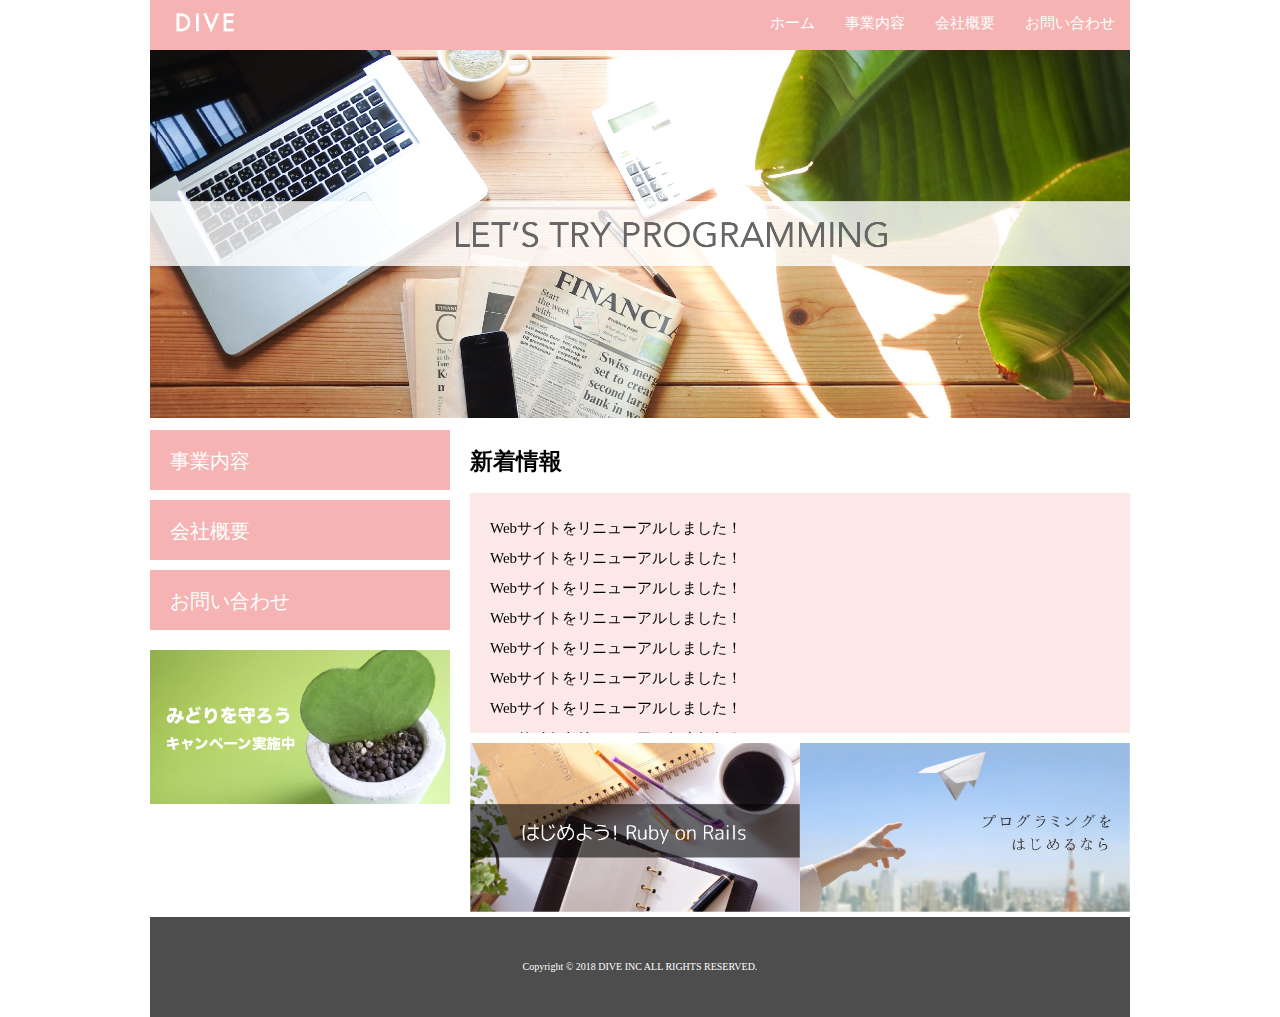
<file: DIVE/index.html>
<!DOCTYPE html>
<html>
  <head>
    <meta charset="utf-8">
    <!--文字コード指定-->
    <link rel="stylesheet" href="./css/normalize.css">
    <link rel="stylesheet" href="./css/style.css">
    <!--cssファイルを読み込む-->
    <title>株式会社DIVE</title><!--ブラウザのタブ名-->
  </head>
  <body>
    <div class="container">
      <header class="header clearfix">
        <a href="index.html"><!--ロゴを押すとホームに戻るように連携している-->
          <img src="./images/logo.png" class="logo_image"><!--ロゴ写真の添付、"./"は同じ階層の意味-->
        </a>
        <nav> <!--ナビゲーション-->
          <ul class="top_menu clearfix"> <!--class="top_menu"とclass="clearfix"を一緒にした書き方-->
            <li><a href="index.html">ホーム</a></li>
            <li><a href="business.html">事業内容</a></li>
            <li><a href="company.html">会社概要</a></li>
            <li><a href="contact.html">お問い合わせ</a></li>
          </ul>
        </nav>
      </header>
      <!--上部メニューバー-->
      <img src="./images/TOP.png" class="image_area">
      <div class="wrapper clearfix">
        <aside class="side_menu">
          <nav><!--サイドメニューバー-->
            <ul>
              <li><a href="business.html">事業内容</a></li>
              <li><a href="company.html">会社概要</a></li>
              <li><a href="contact.html">お問い合わせ</a></li>
            </ul>
          </nav>
          <p class="banner"><!--バナー-->
            <a href="#">
              <img src="./images/banner.png">
            </a>
          </p>
        </aside>
        <article class="content">
          <h2>新着情報</h2>
          <div class="news">
            <ul>
              <li>Webサイトをリニューアルしました！</li>
              <li>Webサイトをリニューアルしました！</li>
              <li>Webサイトをリニューアルしました！</li>
              <li>Webサイトをリニューアルしました！</li>
              <li>Webサイトをリニューアルしました！</li>
              <li>Webサイトをリニューアルしました！</li>
              <li>Webサイトをリニューアルしました！</li>
              <li>Webサイトをリニューアルしました！</li>
              <li>Webサイトをリニューアルしました！</li>
              <li>Webサイトをリニューアルしました！</li>
            </ul>
          </div>
          <div class="banner_extra">
            <p>
              <a href="#"><img src="./images/banner02.png"></a>
            </p>
            <p>
              <a href="#"><img src="./images/banner03.png"></a>
            </p>
          </div>
        </article>
      </div>
      <footer class="footer">
        <p>Copyright © 2018 DIVE INC ALL RIGHTS RESERVED.</p>
      </footer>
    </div>
  </body>
</html>
</file>
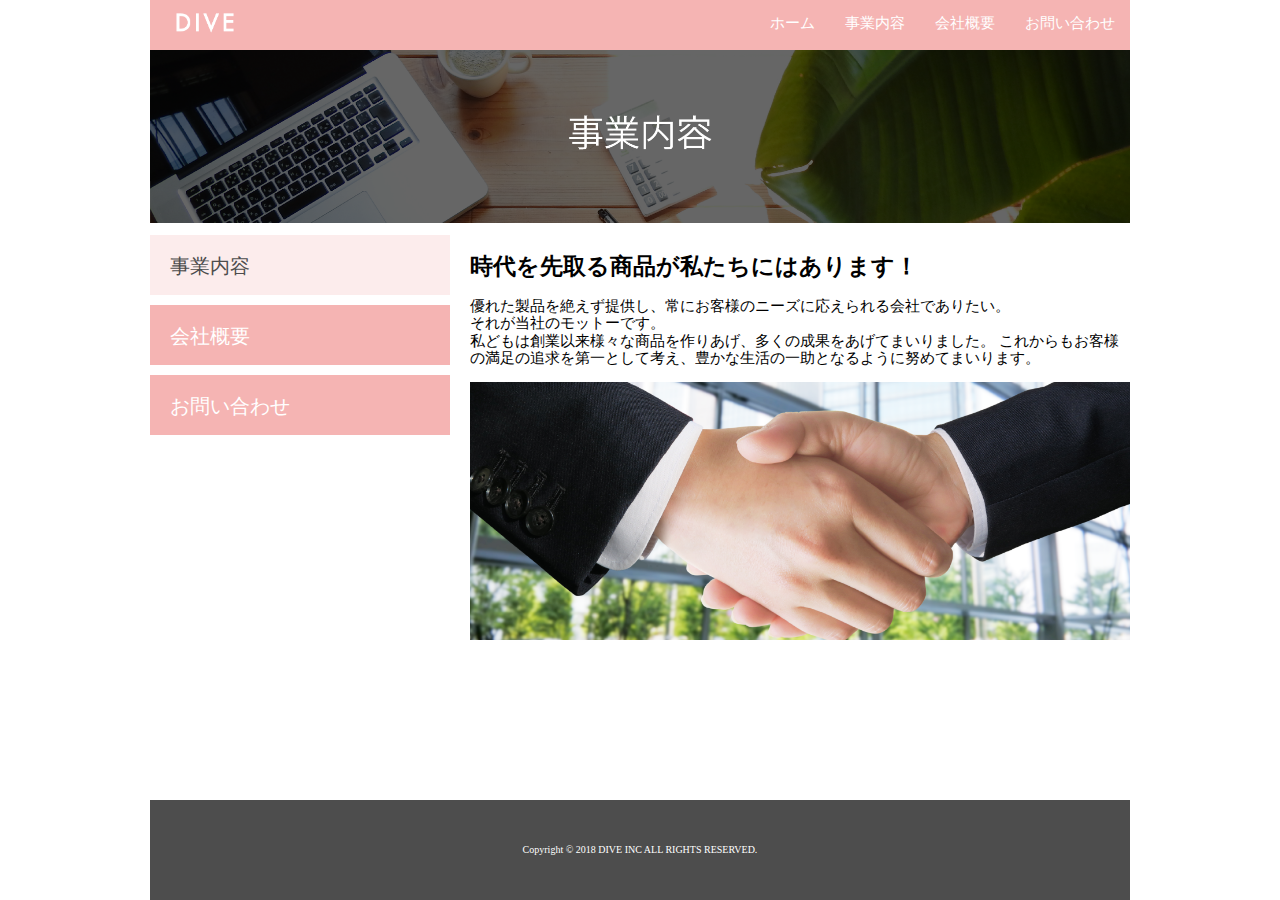
<file: DIVE/business.html>
<!DOCTYPE html>
<html>
  <head>
    <meta charset="utf-8">
    <!--文字コード指定-->
    <link rel="stylesheet" href="./css/normalize.css">
    <link rel="stylesheet" href="./css/style.css">
    <!--cssファイルを読み込む-->
    <title>株式会社DIVE</title><!--ブラウザのタブ名-->
  </head>
  <body>
    <div class="container">
      <header class="header clearfix">
        <a href="index.html"><!--ロゴを押すとホームに戻るように連携している-->
          <img src="./images/logo.png" class="logo_image"><!--ロゴ写真の添付、"./"は同じ階層の意味-->
        </a>
        <nav> <!--ナビゲーション-->
          <ul class="top_menu clearfix"> <!--class="top_menu"とclass="clearfix"を一緒にした書き方-->
            <li><a href="index.html">ホーム</a></li>
            <li><a href="business.html">事業内容</a></li>
            <li><a href="company.html">会社概要</a></li>
            <li><a href="contact.html">お問い合わせ</a></li>
          </ul>
        </nav>
      </header>
      <!--上部メニューバー-->
      <img src="./images/business.png" class="image_area">
      <div class="wrapper clearfix">
        <aside class="side_menu">
          <nav><!--サイドメニューバー-->
            <ul>
              <li class="point"><a href="business.html">事業内容</a></li>
              <li><a href="company.html">会社概要</a></li>
              <li><a href="contact.html">お問い合わせ</a></li>
            </ul>
          </nav>
        </aside>
        <article class="content">
          <h2>時代を先取る商品が私たちにはあります！</h2>
            <p>
            優れた製品を絶えず提供し、常にお客様のニーズに応えられる会社でありたい。<br>
            それが当社のモットーです。<br>
            私どもは創業以来様々な商品を作りあげ、多くの成果をあげてまいりました。
            これからもお客様の満足の追求を第一として考え、豊かな生活の一助となるように努めてまいります。
            </p>
          <img src="./images/shakehand.png" class="image_area">
        </article>
      </div>
      <footer class="footer">
        <p>Copyright © 2018 DIVE INC ALL RIGHTS RESERVED.</p>
      </footer>
    </div>
  </body>
</html>
</file>
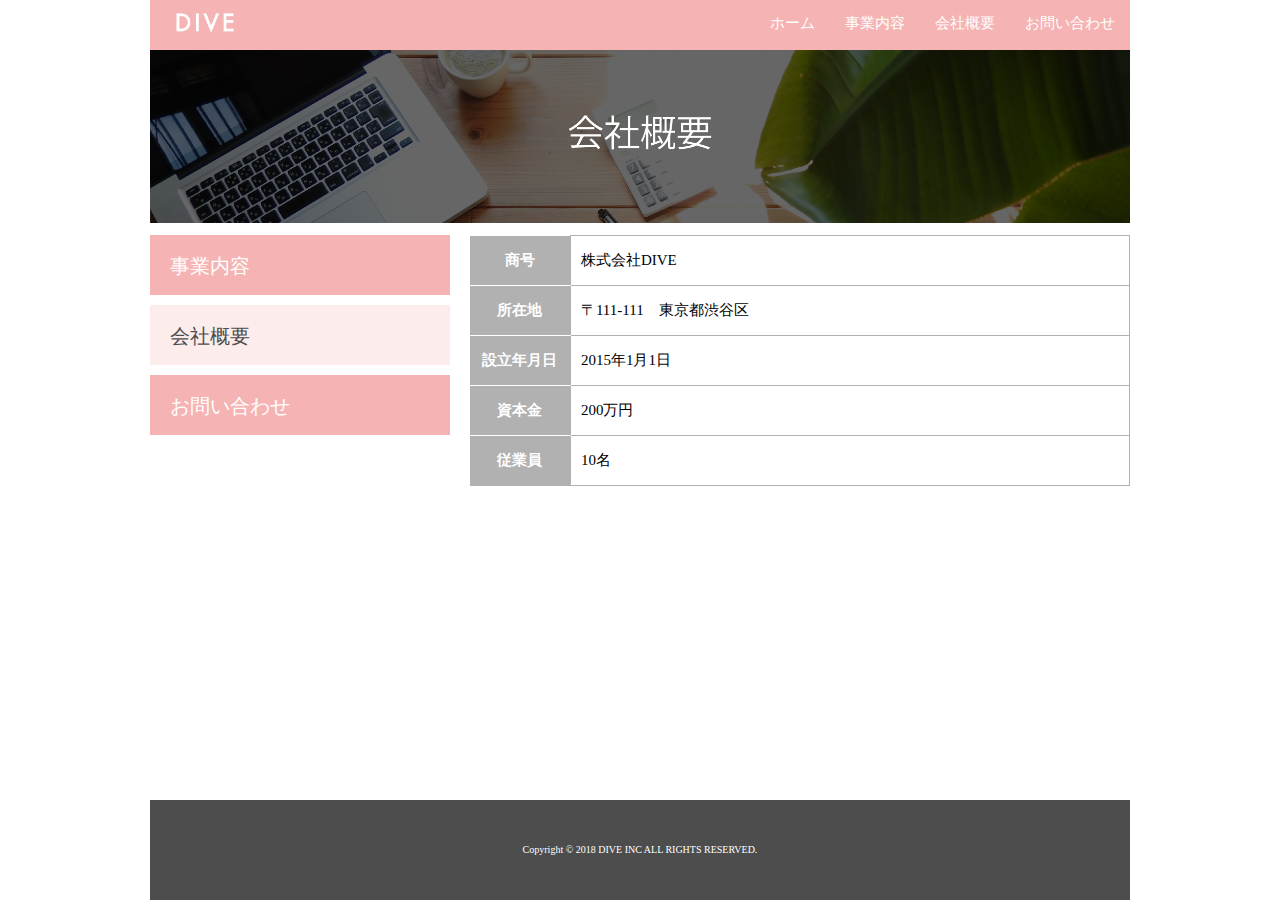
<file: DIVE/company.html>
<!DOCTYPE html>
<html>
  <head>
    <meta charset="utf-8">
    <!--文字コード指定-->
    <link rel="stylesheet" href="./css/normalize.css">
    <link rel="stylesheet" href="./css/style.css">
    <link rel="stylesheet" href="./css/company.css">
    <!--cssファイルを読み込む-->
    <title>株式会社DIVE</title><!--ブラウザのタブ名-->
  </head>
  <body>
    <div class="container">
      <header class="header clearfix">
        <a href="index.html"><!--ロゴを押すとホームに戻るように連携している-->
          <img src="./images/logo.png" class="logo_image"><!--ロゴ写真の添付、"./"は同じ階層の意味-->
        </a>
        <nav> <!--ナビゲーション-->
          <ul class="top_menu clearfix"> <!--class="top_menu"とclass="clearfix"を一緒にした書き方-->
            <li><a href="index.html">ホーム</a></li>
            <li><a href="business.html">事業内容</a></li>
            <li><a href="company.html">会社概要</a></li>
            <li><a href="contact.html">お問い合わせ</a></li>
          </ul>
        </nav>
      </header>
      <!--上部メニューバー-->
      <img src="./images/company.png" class="image_area">
      <div class="wrapper clearfix">
        <aside class="side_menu">
          <nav><!--サイドメニューバー-->
            <ul>
              <li><a href="business.html">事業内容</a></li>
              <li class="point"><a href="company.html">会社概要</a></li>
              <li><a href="contact.html">お問い合わせ</a></li>
            </ul>
          </nav>
        </aside>
        <article class="content">
          <table class="company">
            <tr>
              <th> 商号</th>
              <td>株式会社DIVE</td>
            </tr>
            <tr>
              <th>所在地</th>
              <td>〒111‐111　東京都渋谷区</td>
            </tr>
            <tr>
              <th>設立年月日</th>
              <td>2015年1月1日</td>
            </tr>
            <tr>
              <th>資本金</th>
              <td>200万円</td>
            </tr>
            <tr>
              <th>従業員</th>
              <td>10名</td>
            </tr>
          </table>
        </article>
      </div>
      <footer class="footer">
        <p>Copyright © 2018 DIVE INC ALL RIGHTS RESERVED.</p>
      </footer>
    </div>
  </body>
</html>
</file>
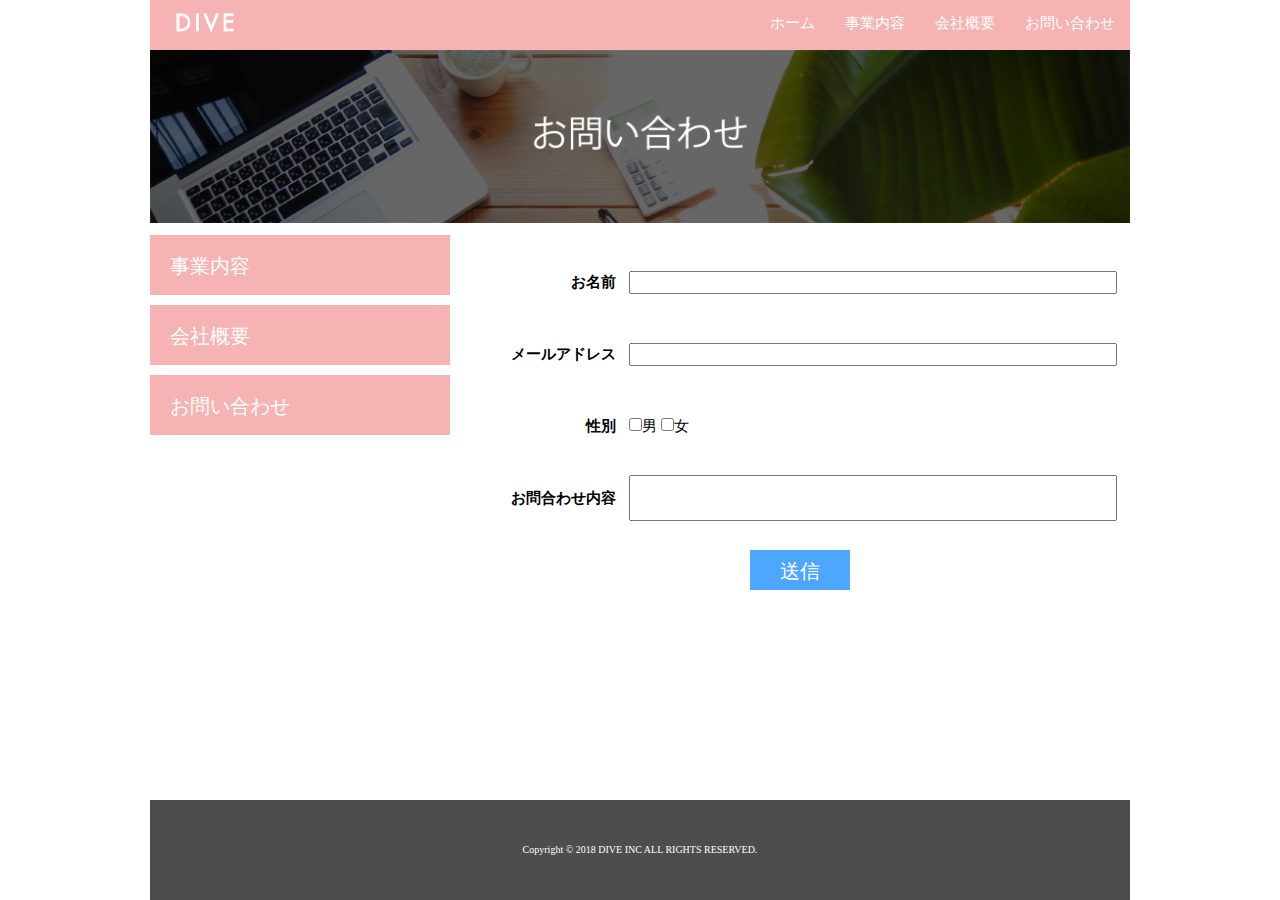
<file: DIVE/contact.html>
<!DOCTYPE html>
<html>

<head>
  <meta charset="utf-8">
  <!--文字コード指定-->
  <link rel="stylesheet" href="./css/normalize.css">
  <link rel="stylesheet" href="./css/style.css">
  <link rel="stylesheet" href="./css/contact.css">
  <!--cssファイルを読み込む-->
  <title>株式会社DIVE</title>
  <!--ブラウザのタブ名-->
</head>

<body>
  <div class="container">
    <header class="header clearfix">
      <a href="index.html">
        <!--ロゴを押すとホームに戻るように連携している-->
        <img src="./images/logo.png" class="logo_image">
        <!--ロゴ写真の添付、"./"は同じ階層の意味-->
      </a>
      <nav>
        <!--ナビゲーション-->
        <ul class="top_menu clearfix">
          <!--class="top_menu"とclass="clearfix"を一緒にした書き方-->
          <li><a href="index.html">ホーム</a></li>
          <li><a href="business.html">事業内容</a></li>
          <li><a href="company.html">会社概要</a></li>
          <li><a href="contact.html">お問い合わせ</a></li>
        </ul>
      </nav>
    </header>
    <!--上部メニューバー-->
    <img src="./images/contact.png" class="image_area">
    <div class="wrapper clearfix">
      <aside class="side_menu">
        <nav>
          <!--サイドメニューバー-->
          <ul>
            <li><a href="business.html">事業内容</a></li>
            <li><a href="company.html">会社概要</a></li>
            <li><a href="contact.html">お問い合わせ</a></li>
          </ul>
        </nav>
      </aside>
      <article class="content">
        <form method="post">
          <table class="contact">
            <tr>
              <th>お名前</th>
              <td><input type="text" class="text"></td>
            </tr>
            <tr>
              <th>メールアドレス</th>
              <td><input type="text" class="text"></td>
            </tr>
            <tr>
              <th>性別</th>
              <td>
                <input type="checkbox" name="sex" value="male">男
                <input type="checkbox" name="sex" value="female">女
              </td>
            </tr>
            <tr>
              <th>お問合わせ内容</th>
              <td><input type="text" class="inquiry"></td>
            </tr>
          </table>
          <p>
            <input type="submit" value="送信" class="button">
          </p>
        </form>
      </article>
    </div>
    <footer class="footer">
      <p>Copyright © 2018 DIVE INC ALL RIGHTS RESERVED.</p>
    </footer>
  </div>
</body>

</html>
</file>
<file: DIVE/css/style.css>
html {
  font-size: 62.5%;
  /*％指定なのは色んな端末に適したサイズにするため*/
  height: 100%; /*HTMLに書くことによりブラウザの表示領域*/
}
body {
  height: 100%;
}
.container {
  width: 980px;  /*Webサイトの横幅*/
  margin: 0 auto; /*０は上下の余白が無し、autoは左右の余白を自動設定。この二つで中央揃え*/
  min-height: 100%; /*最小の高さ、子要素に合わせて大きくなる*/
  position: relative;
}
ul {
  /* 余白を削除 */
  margin: 0;
  padding: 0;
}
li {
  /* リスト先頭の黒丸を削除 */
  list-style: none;
}
.header {
  background-color: #f5b4b3;
  height: 50px;
  font-size: 1.5rem;
}
ul.top_menu {
  float: right;/*右側にトップメニューを寄せる*/
}
.top_menu li {
  float: left;/*並んでいるリストの頭を左から開始する*/
  width: auto;
  /* paddingのコードを削除し、widthを追記 */
}
.top_menu li a {
  color: #fff;
  text-decoration: none;
  /*下線部分を消す*//* displayとpaddingを追記 */
  display: block;
  padding: 15px;/*（元々親要素にあったのを）幅を子要素に依存*/
}
.top_menu li a:hover {
  text-decoration: underline;
}/*":hover"は疑似クラスでマウスオーバー（マウスが当たる）している時だけ適用される*/
.logo_image {
    width: 110px;
    float: left;
    margin: 0;
}
.image_area {
  width: 100%;
}/*画像サイズ*/
.wrapper {
  margin-top: 10px;
  padding-bottom: 100px;
}/*サイドメニューバーとコンテンツ領域の両方*/
.side_menu {
  width: 300px;
  float: left;
}
.side_menu li {
  background-color: #f5b4b3;
  height: 6rem;
  margin-bottom: 10px;
}/*サイドメニューバーの色、高さ、隙間サイズ*/
.side_menu li a {
  font-size: 2rem;
  color: #fff;
  text-decoration: none;
  display: block;
  padding: 2rem;
}/*中の文字の設定。高さが6remだから2remのフォントサイズと2remの隙間2つ*/
.side_menu li:hover {
  opacity: 0.6;/*透明化1～0の間で*/
}
.side_menu .point {/*2つのクラスを記入することで優先順位を上げる*/
  background-color: #fcecec;
}
.side_menu .point a {
  color: #4d4d4d;
}
.banner img {
  width: 100%;
}
.banner{
  margin-top: 20px;
}/*20pxに設定することでside_menuの10px分を消す*/
.banner a:hover {
  opacity: 0.6;
}
.content {
  width: 660px;
  margin-left: 20px;
  float: left;
  font-size: 1.5rem;
}
.news {
  height: 200px;
  background-color: #fce8e7;
  padding: 20px;
  overflow: scroll;
  line-height: 2;
}
.banner_extra {
  margin-top: 10px;
  display: table;
}

.banner_extra p {
  display: table-cell;
}
.banner_extra p img {
  width: 100%;
}
.footer {
  background-color: #4d4d4d;
  height: 100px;
  width: 100%;
  position: absolute;
  bottom: 0;
  display: table; /*テーブルじゃないものを<table>扱い出来る*/
}
.footer p {
  font-size: 1rem;
  color: #fff;
  text-align: center;/*左右中央揃え*/
  vertical-align: middle;/*上下中央揃え*/
  display: table-cell;/*テーブルじゃないものを<td>扱い出来る*/
}
.clearfix:after {
  content: "";
  display: block;
  clear: both;
}
</file>
<file: DIVE/css/company.css>
.company {
  border-collapse: collapse;/*表の隙間をなくす（標準がセパレート設定）*/
}
.company tr{
  height: 5rem;
}
.company th{
  width: 100px;
  background-color: #b1b1b1;
  color: #fff;
  border-bottom: solid 1px #fff;
}
.company td{
  width: 560px;
  padding-left: 1rem;
  border: solid 1px #b1b1b1; /*ボーダー作り*/
}
.company tr:last-child th {/*thの一番下の行のthを指定*/
  border-color: #b1b1b1;
}
</file>
<file: DIVE/css/contact.css>
.contact{
  margin: 10px;
}
.contact tr{
  height: 7rem;
}
.contact th{
  width: 150px;
  margin: 10px;
  text-align: right;
  padding-right: 10px;
}
.contact td{
  width: 480px;
}
.text {
  width: 480px;
}
.inquiry {
  width: 480px;
  height: 4rem;
}
.content p{
  text-align: center;
}
.button{
  width: 100px;
  height: 4rem;
  padding: 10px;
  font-size: 2rem;
  background-color: #4da6ff;
  color: #fff;
  border-style: none;
}
.button:hover {
  opacity: 0.7;
}
</file>
